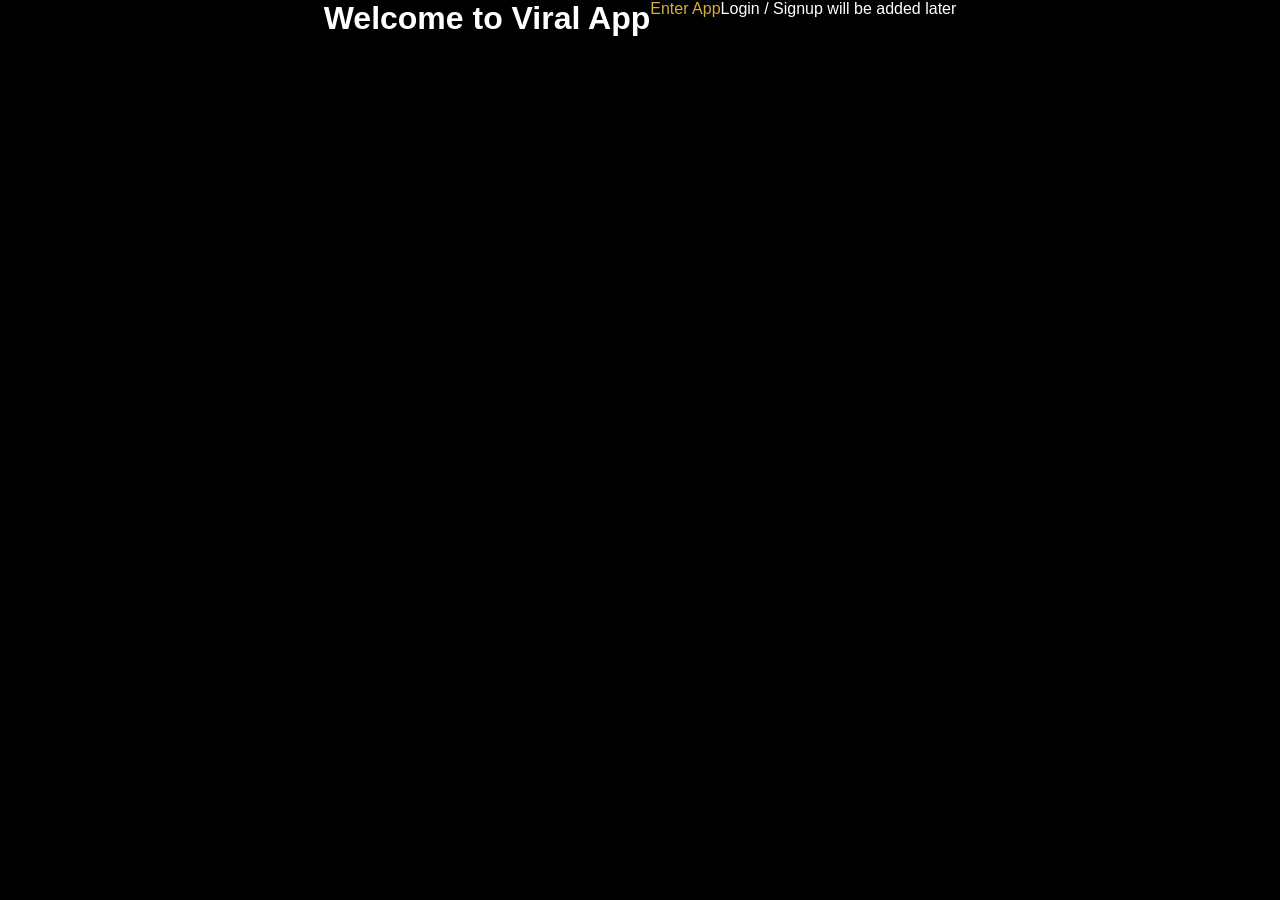
<file: index.html>
<!DOCTYPE html>
<html>
<head>
  <title>Viral App - Login</title>
</head>
<body>
  <h1>Welcome to Viral App</h1>
<link rel="stylesheet" href="style.css">
  <a href="home.html">Enter App</a>
<script src="app.js"></script>
  <hr>
  <p>Login / Signup will be added later</p>
</body>
</html>
</file>
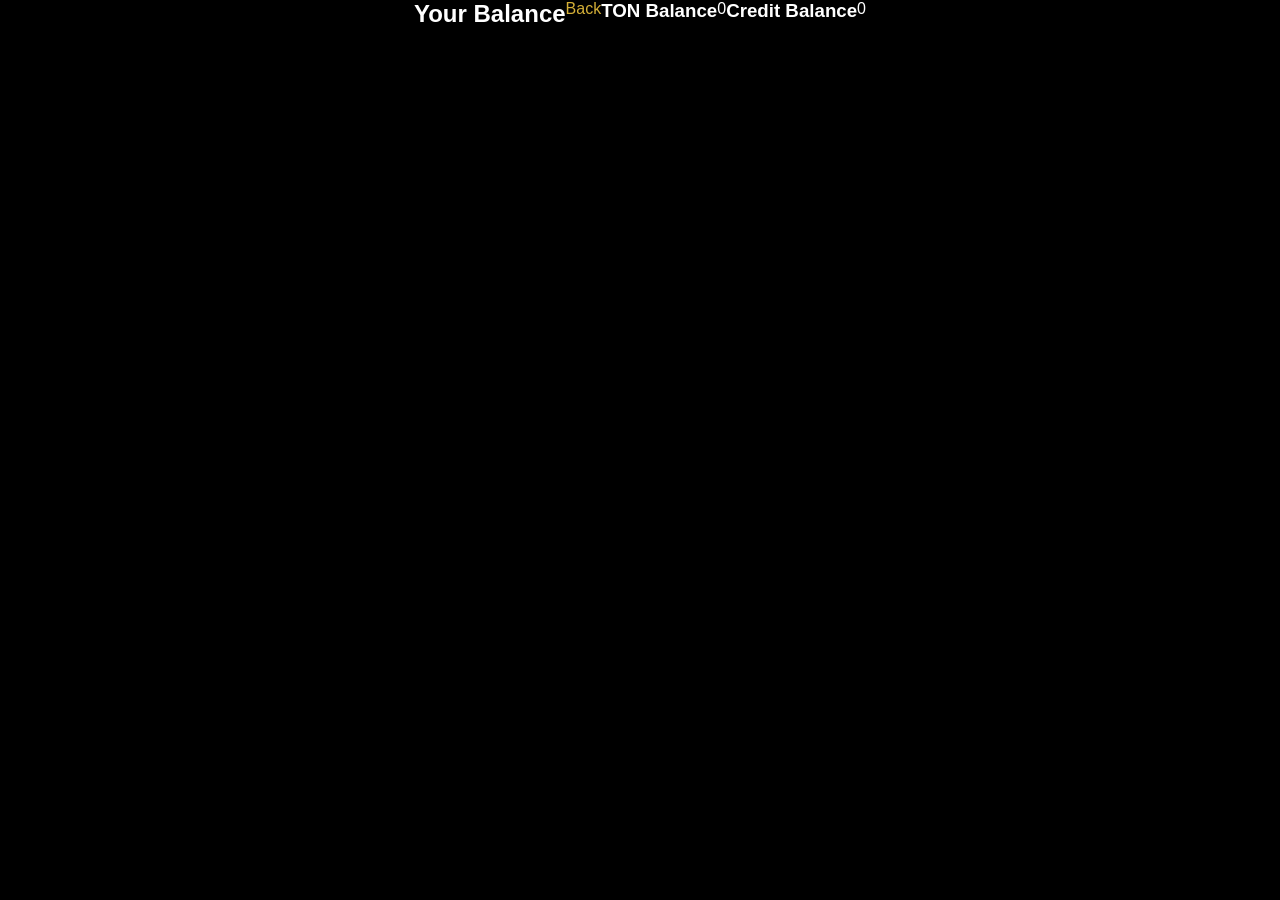
<file: balance.html>
<!DOCTYPE html>
<html>
<head>
  <title>Balance</title>
</head>
<body>

<h2>Your Balance</h2>
<link rel="stylesheet" href="style.css">
<a href="home.html">Back</a>
  
<hr>

<h3>TON Balance</h3>
<p>0</p>

<h3>Credit Balance</h3>
<p>0</p>
<script src="app.js"></script>
</body>
</html>
</file>
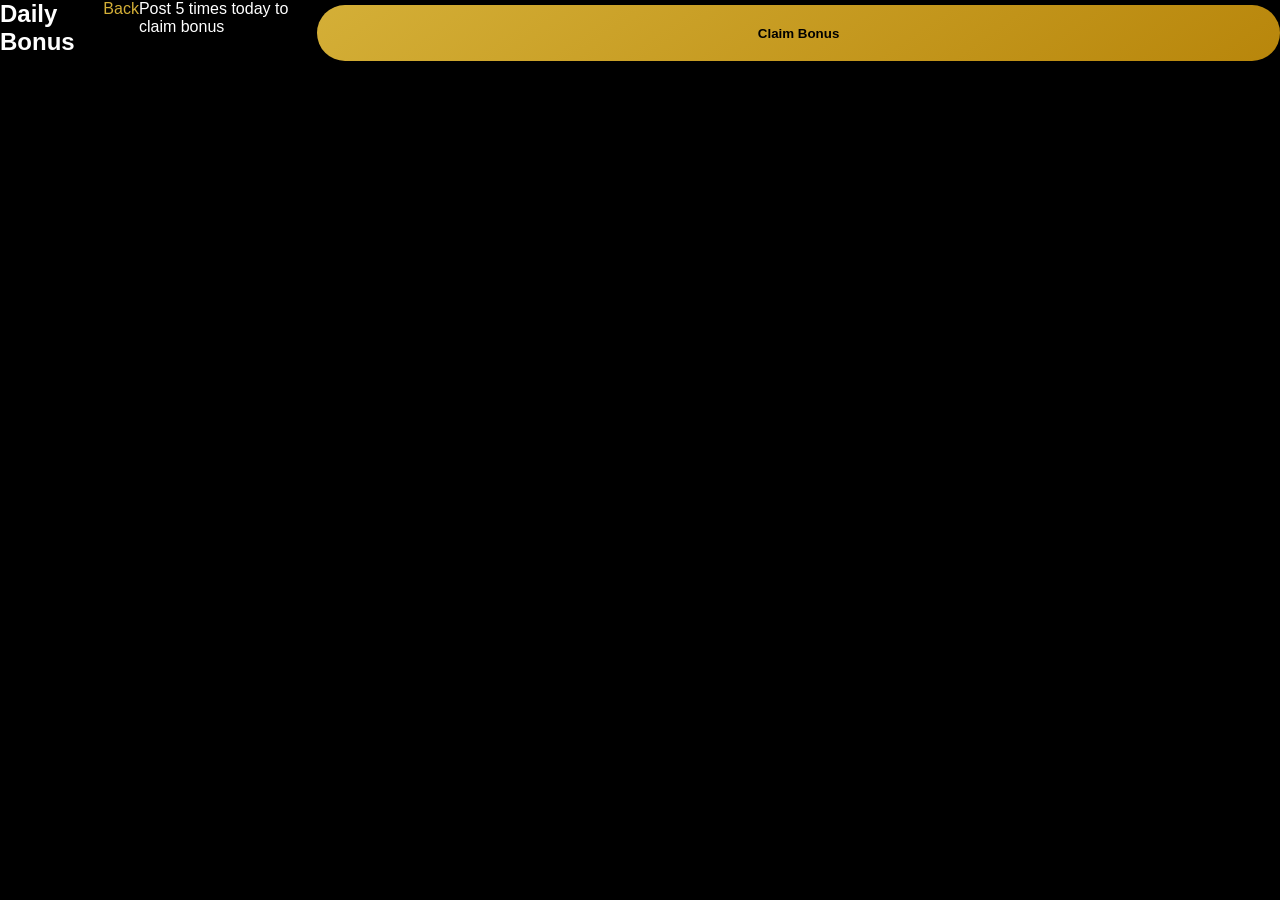
<file: bonus.html>
<!DOCTYPE html>
<html>
<head>
  <title>Daily Bonus</title>
</head>
<body>

<h2>Daily Bonus</h2>
<link rel="stylesheet" href="style.css">
<a href="home.html">Back</a>

<hr>

<p>Post 5 times today to claim bonus</p>

<button>Claim Bonus</button>
<script src="app.js"></script>
</body>
</html>
</file>
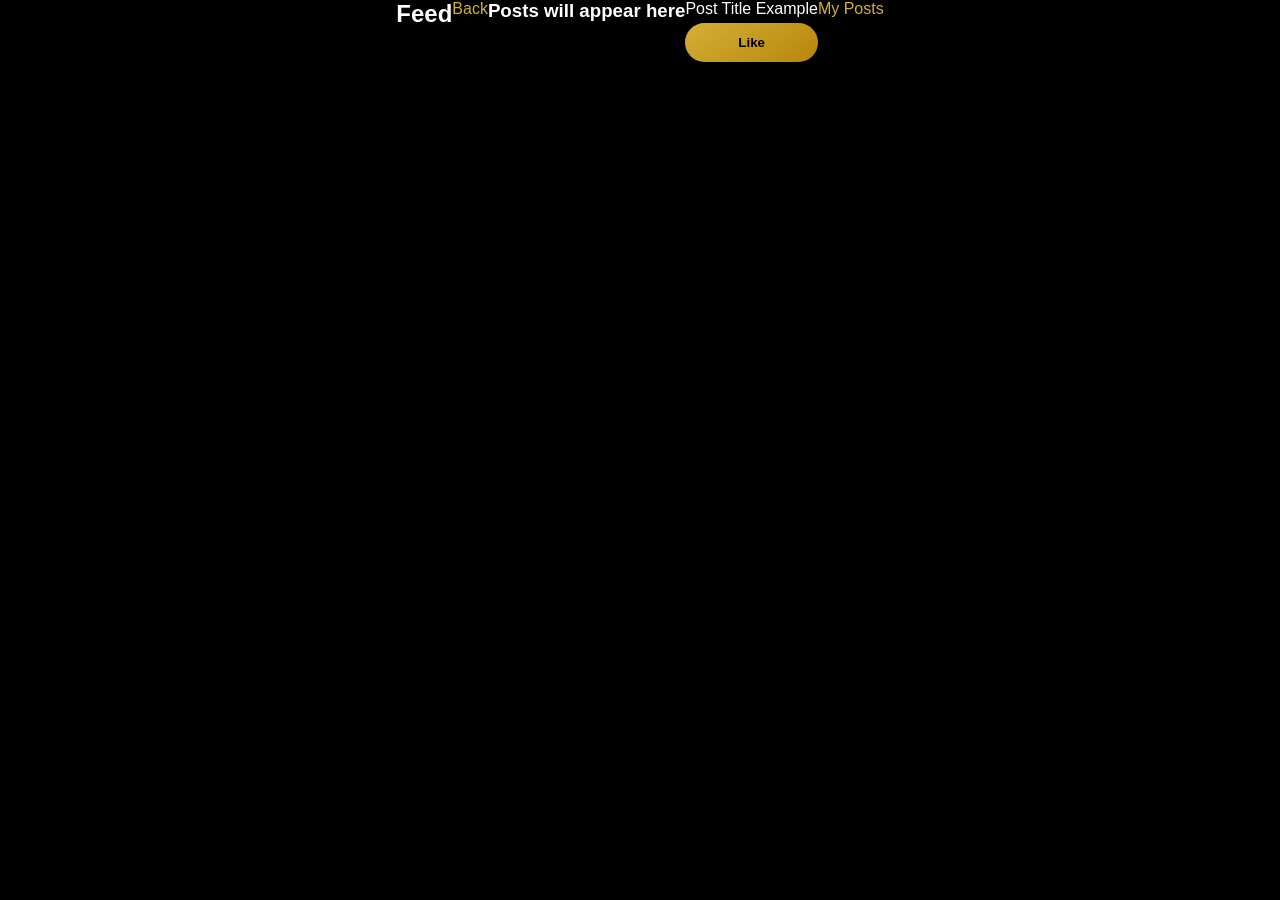
<file: feed.html>
<!DOCTYPE html>
<html>
<head>
  <title>Feed</title>
</head>
<body>

<h2>Feed</h2>
<link rel="stylesheet" href="style.css">
<a href="home.html">Back</a>

<hr>

<h3>Posts will appear here</h3>

<!-- Example post -->
<div>
  <p>Post Title Example</p>
  <button>Like</button>
</div>

<hr>

<a href="my-posts.html">My Posts</a>
<script src="app.js"></script>
</body>
</html>
</file>
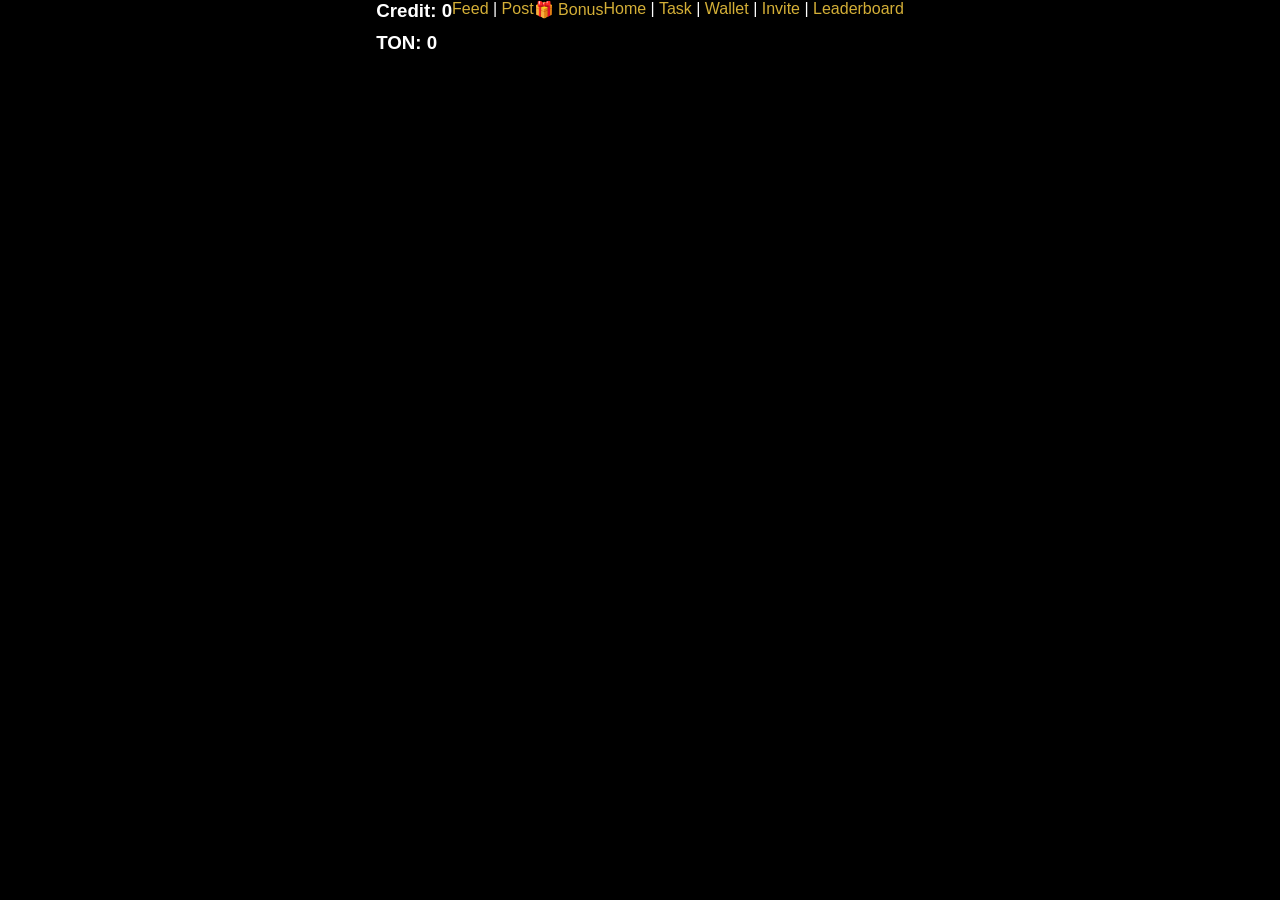
<file: home.html>
<!DOCTYPE html>
<html>
<head>
  <title>Home</title>
</head>
<body>
<link rel="stylesheet" href="style.css">
<!-- TOP BALANCE -->
<div>
  <h3>Credit: 0</h3>
  <h3>TON: 0</h3>
</div>

<hr>

<!-- CENTER BUTTONS -->
<div>
  <a href="feed.html">Feed</a> |
  <a href="post.html">Post</a>
</div>

<br>

<div>
  <a href="bonus.html">🎁 Bonus</a>
</div>

<hr>

<!-- MAIN NAVIGATION -->
<div>
  <a href="home.html">Home</a> |
  <a href="task.html">Task</a> |
  <a href="wallet.html">Wallet</a> |
  <a href="invite.html">Invite</a> |
  <a href="leaderboard.html">Leaderboard</a>
</div>
<script src="app.js"></script>
</body>
</html>
</file>
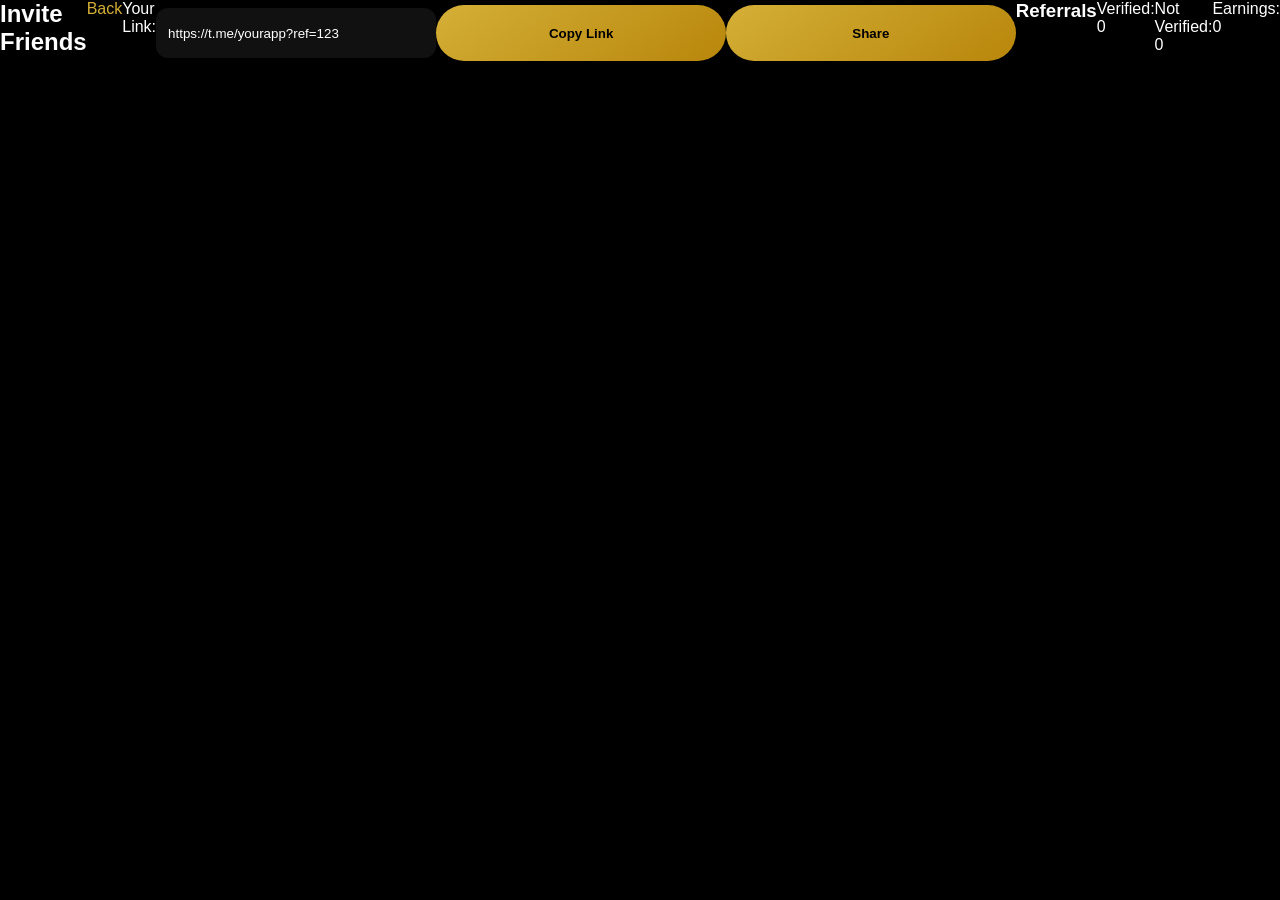
<file: invite.html>
<!DOCTYPE html>
<html>
<head>
  <title>Invite</title>
</head>
<body>

<h2>Invite Friends</h2>
<link rel="stylesheet" href="style.css">
<a href="home.html">Back</a>

<hr>

<p>Your Link:</p>
<input value="https://t.me/yourapp?ref=123">

<br><br>

<button>Copy Link</button>
<button>Share</button>

<hr>

<h3>Referrals</h3>
<p>Verified: 0</p>
<p>Not Verified: 0</p>
<p>Earnings: 0</p>
<script src="app.js"></script>
</body>
</html>
</file>
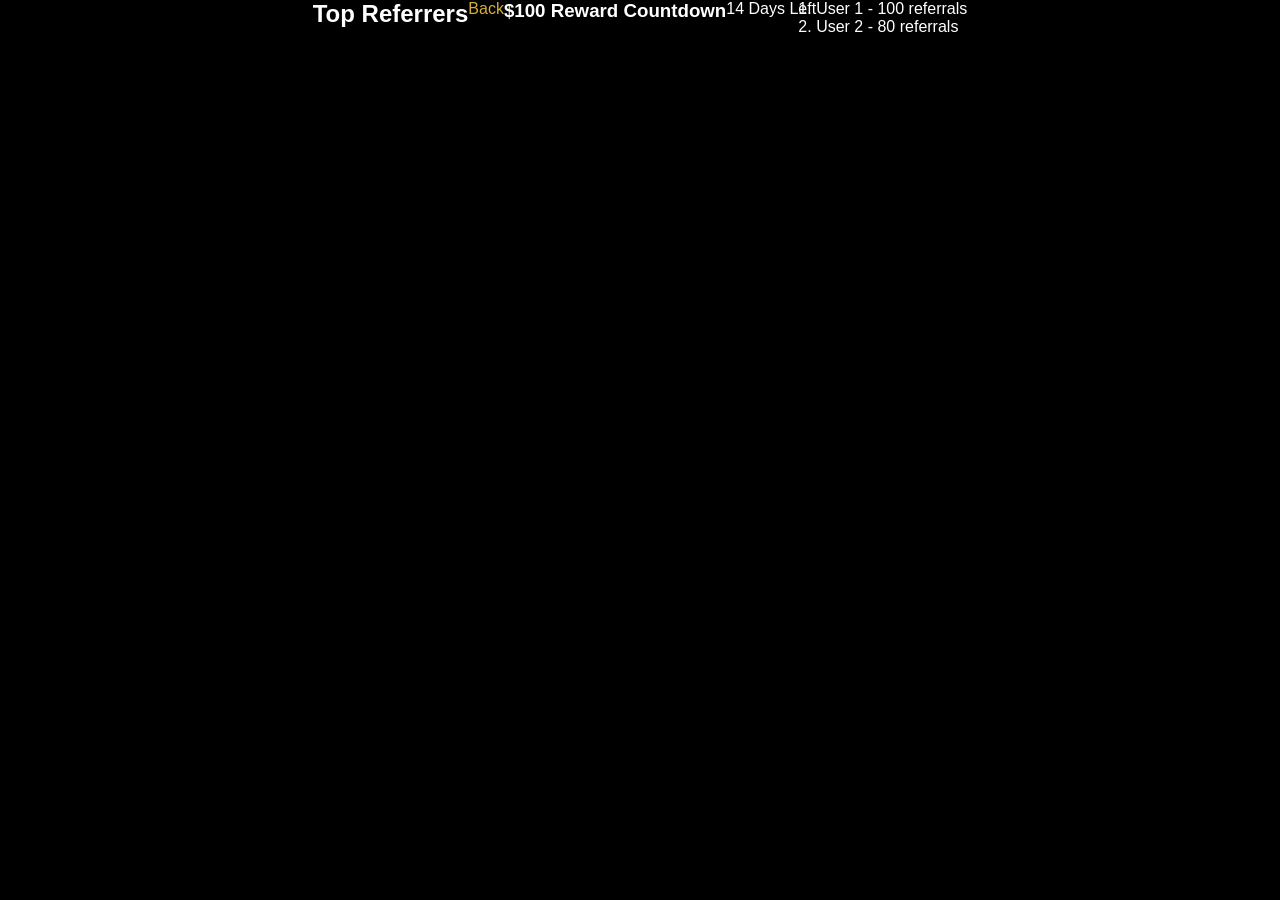
<file: leaderboard.html>
<!DOCTYPE html>
<html>
<head>
  <title>Leaderboard</title>
</head>
<body>

<h2>Top Referrers</h2>
<link rel="stylesheet" href="style.css">
<a href="home.html">Back</a>

<hr>

<h3>$100 Reward Countdown</h3>
<p>14 Days Left</p>

<hr>

<ol>
  <li>User 1 - 100 referrals</li>
  <li>User 2 - 80 referrals</li>
</ol>
<script src="app.js"></script>
</body>
</html>
</file>
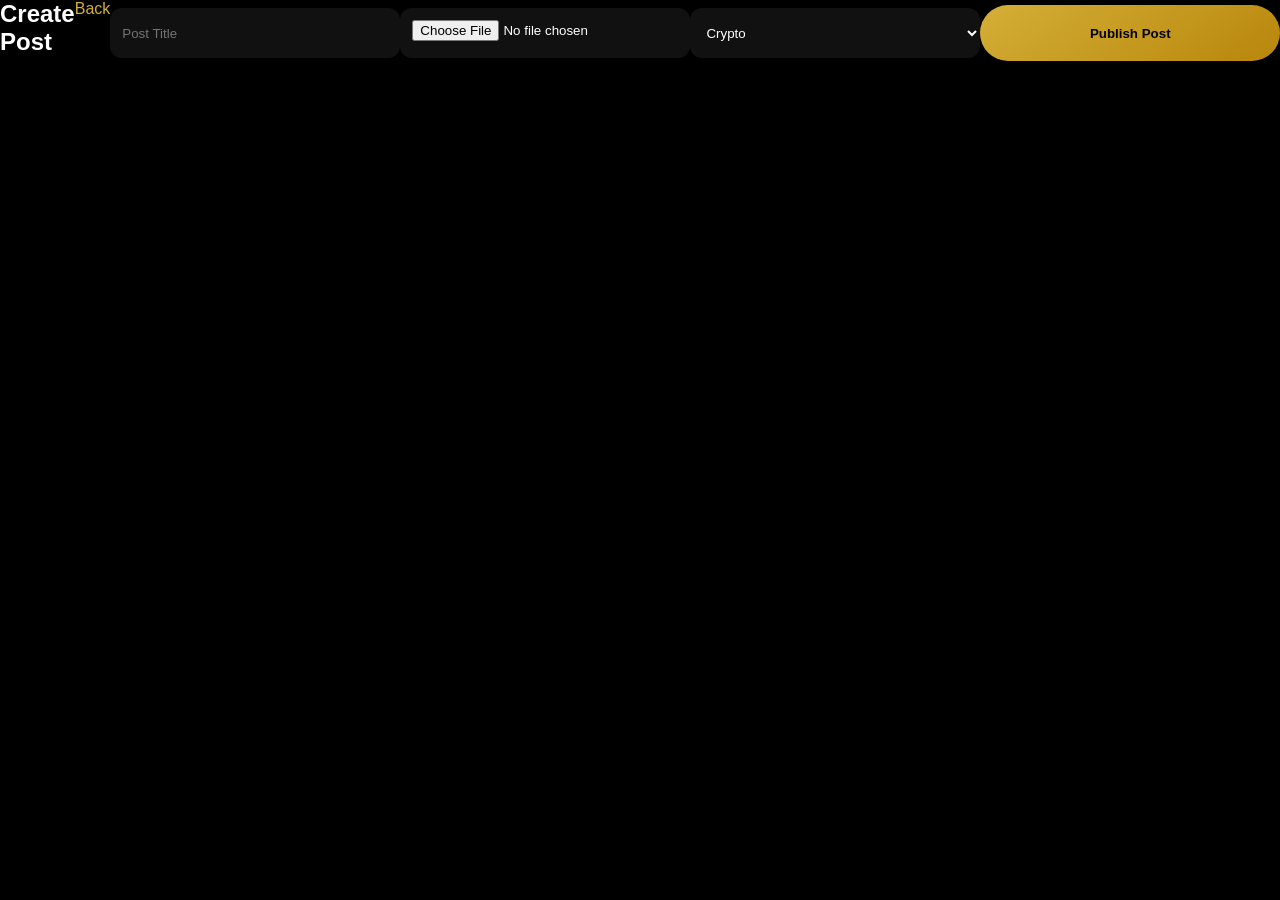
<file: post.html>
<!DOCTYPE html>
<html>
<head>
  <title>Create Post</title>
</head>
<body>

<h2>Create Post</h2>
<link rel="stylesheet" href="style.css">
<a href="home.html">Back</a>

<hr>

<input type="text" placeholder="Post Title"><br><br>
<input type="file"><br><br>

<select>
  <option>Crypto</option>
  <option>Music</option>
  <option>Sport</option>
  <option>Entertainment</option>
  <option>Game</option>
</select>

<br><br>

<button>Publish Post</button>
<script src="app.js"></script>
</body>
</html>
</file>
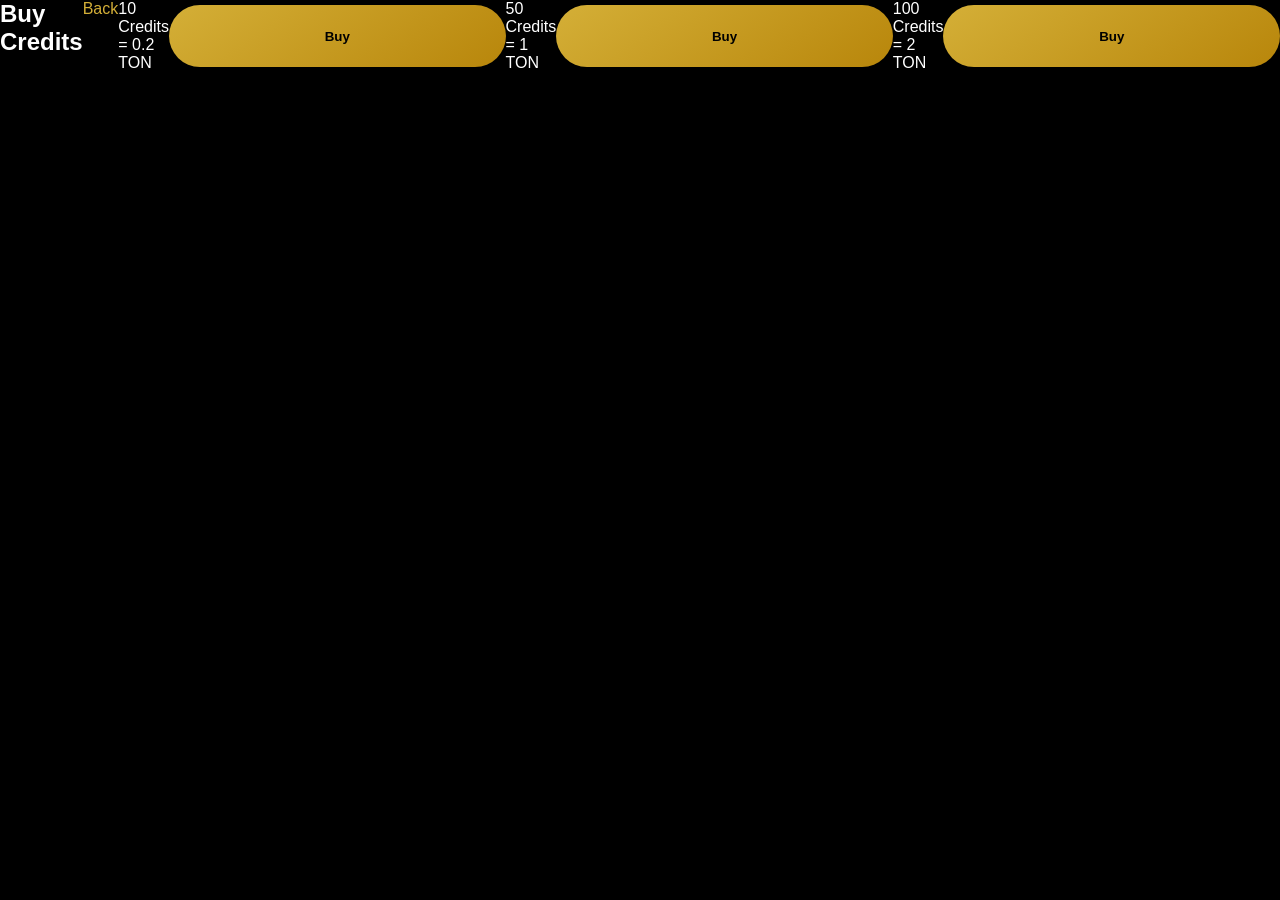
<file: store.html>
<!DOCTYPE html>
<html>
<head>
  <title>Store</title>
</head>
<body>

<h2>Buy Credits</h2>
<link rel="stylesheet" href="style.css">
<a href="home.html">Back</a>

<hr>

<p>10 Credits = 0.2 TON</p>
<button>Buy</button>

<p>50 Credits = 1 TON</p>
<button>Buy</button>

<p>100 Credits = 2 TON</p>
<button>Buy</button>
<script src="app.js"></script>
</body>
</html>
</file>
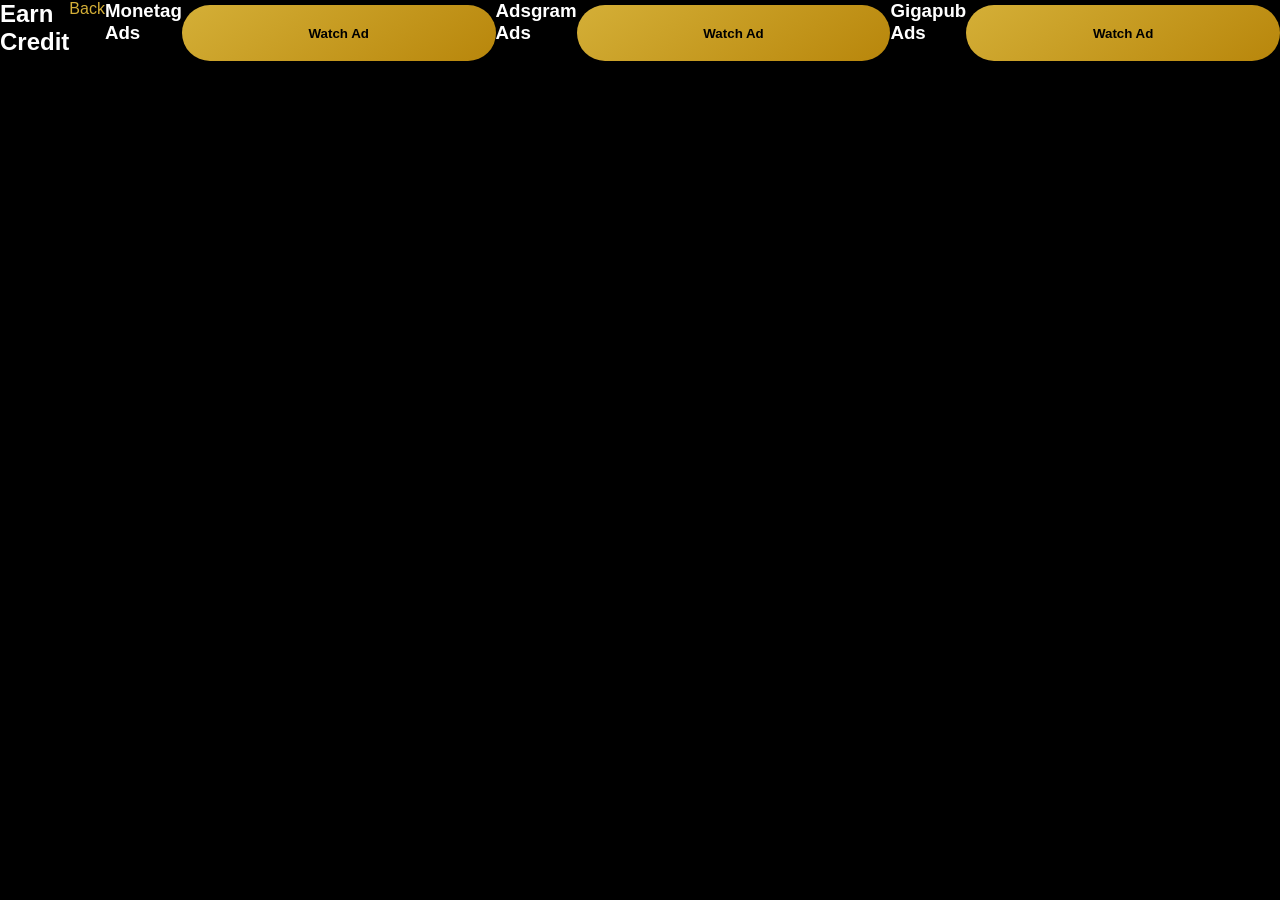
<file: task.html>
<!DOCTYPE html>
<html>
<head>
  <title>Tasks</title>
</head>
<body>

<h2>Earn Credit</h2>
<link rel="stylesheet" href="style.css">
<a href="home.html">Back</a>

<hr>

<h3>Monetag Ads</h3>
<button>Watch Ad</button>

<h3>Adsgram Ads</h3>
<button>Watch Ad</button>

<h3>Gigapub Ads</h3>
<button>Watch Ad</button>
<script src="app.js"></script>
</body>
</html>
</file>
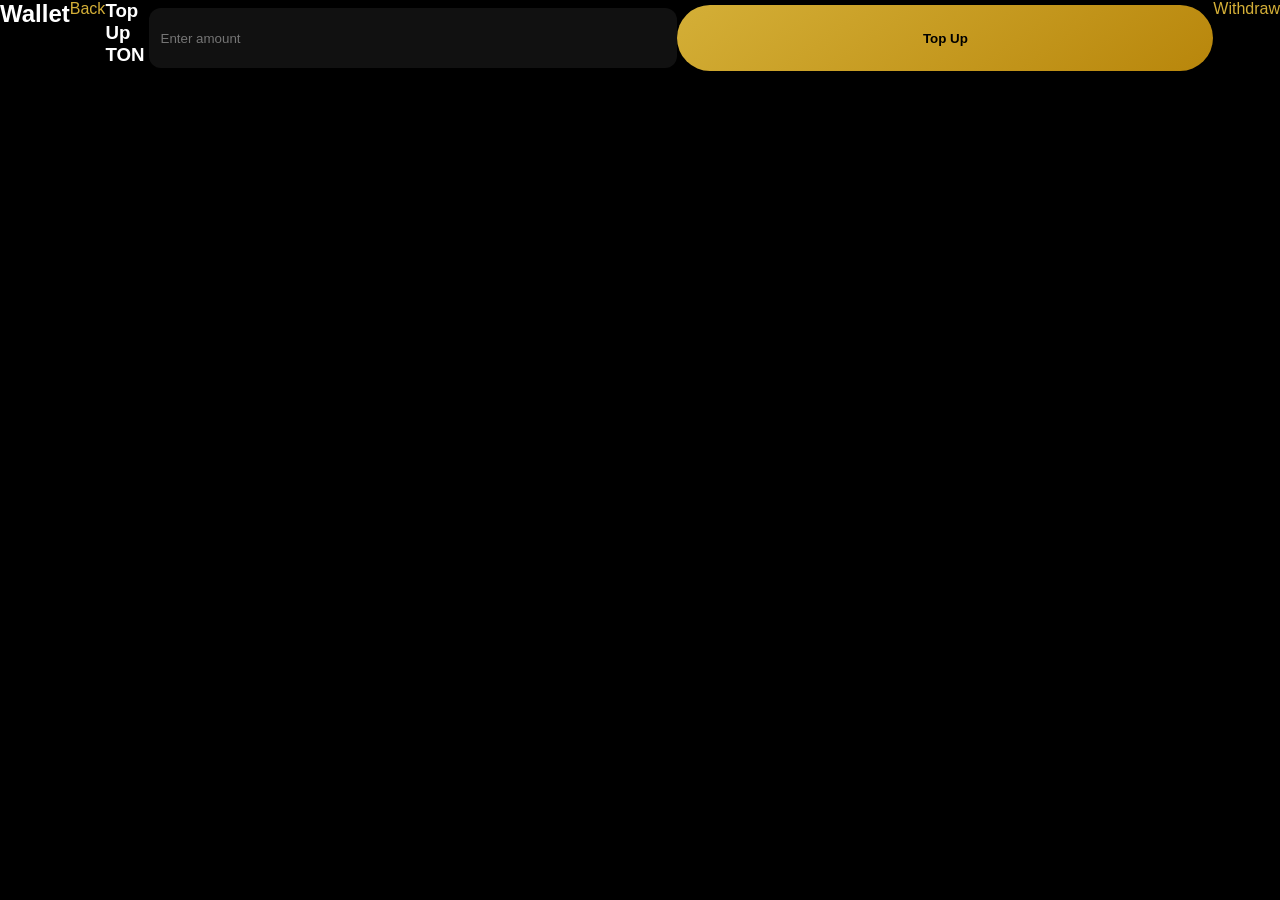
<file: wallet.html>
<!DOCTYPE html>
<html>
<head>
  <title>Wallet</title>
</head>
<body>

<h2>Wallet</h2>
<link rel="stylesheet" href="style.css">
<a href="home.html">Back</a>

<hr>

<h3>Top Up TON</h3>
<input placeholder="Enter amount"><br>
<button>Top Up</button>

<hr>

<a href="withdraw.html">Withdraw</a>
<script src="app.js"></script>
</body>
</html>
</file>
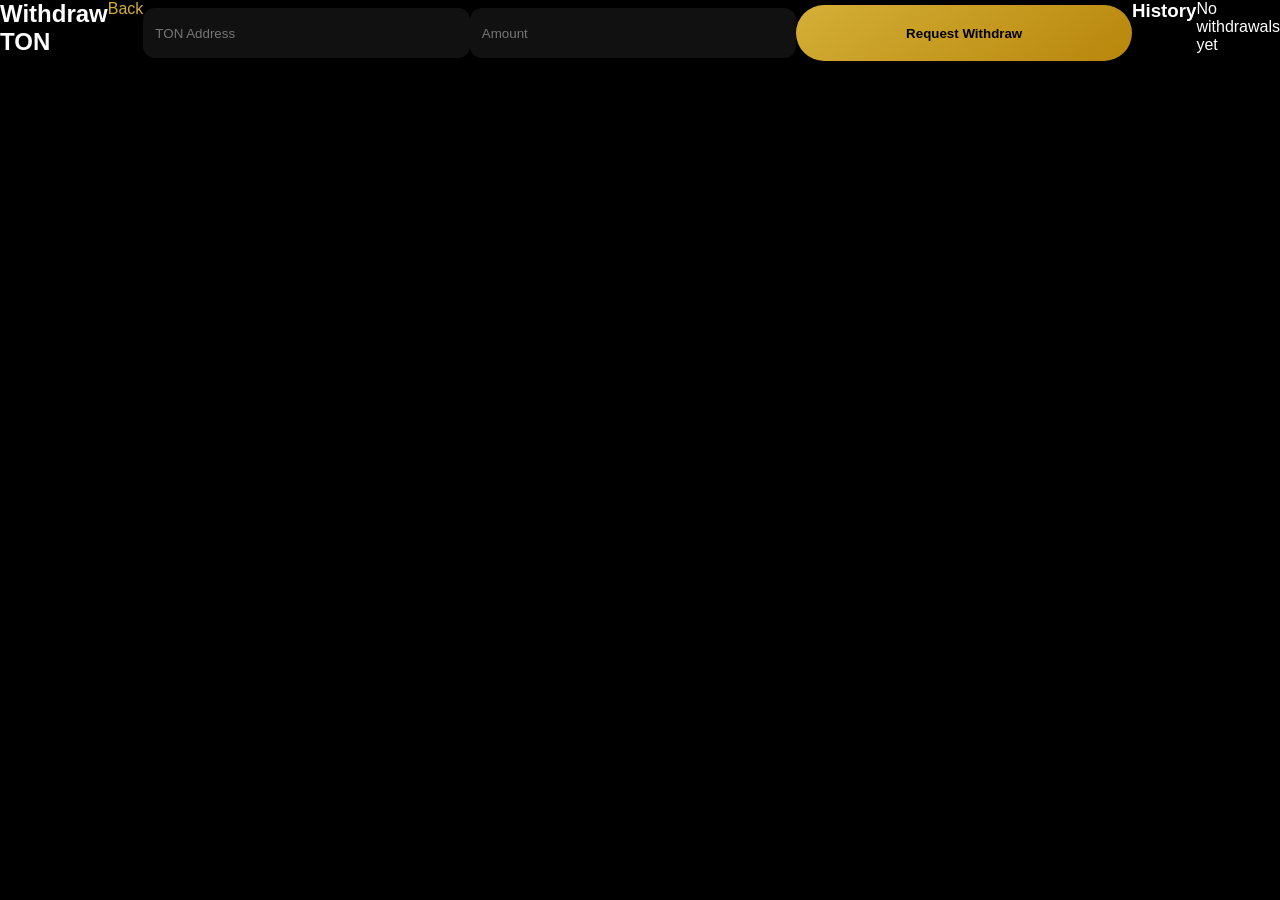
<file: withdraw.html>
<!DOCTYPE html>
<html>
<head>
  <title>Withdraw</title>
</head>
<body>

<h2>Withdraw TON</h2>
<link rel="stylesheet" href="style.css">
<a href="wallet.html">Back</a>

<hr>

<input placeholder="TON Address"><br><br>
<input placeholder="Amount"><br><br>

<button>Request Withdraw</button>

<hr>

<h3>History</h3>
<p>No withdrawals yet</p>
<script src="app.js"></script>
</body>
</html>
</file>
<file: style.css>
/* =========================
   GLOBAL APP STYLE
========================= */

* {
  margin: 0;
  padding: 0;
  box-sizing: border-box;
  font-family: Arial, sans-serif;
}

body {
  background: #000; /* black app background */
  color: #fff;
  display: flex;
  justify-content: center;
}

/* APP CONTAINER (mobile + desktop centered) */
.app {
  width: 100%;
  max-width: 420px;   /* Telegram mini app size */
  min-height: 100vh;
  background: #000;
  padding: 15px;
}

/* =========================
   HEADINGS
========================= */
h1, h2, h3 {
  margin-bottom: 10px;
}

/* =========================
   GOLD OVAL BUTTONS
========================= */
button {
  background: linear-gradient(145deg, #d4af37, #b8860b);
  color: #000;
  border: none;
  padding: 12px 18px;
  border-radius: 50px; /* oval shape */
  cursor: pointer;
  font-weight: bold;
  margin: 5px 0;
  width: 100%;
  transition: 0.2s;
}

button:hover {
  opacity: 0.8;
}

/* =========================
   INPUTS (clean app style)
========================= */
input, select {
  width: 100%;
  padding: 12px;
  margin: 8px 0;
  border-radius: 12px;
  border: none;
  outline: none;
  background: #111;
  color: #fff;
}

/* =========================
   TOP BALANCE BAR
========================= */
.balance-bar {
  display: flex;
  justify-content: space-between;
  background: #111;
  padding: 12px;
  border-radius: 15px;
  margin-bottom: 15px;
  border: 1px solid #222;
}

/* =========================
   CENTER BUTTON AREA
========================= */
.center-actions {
  display: flex;
  justify-content: space-between;
  gap: 10px;
  margin: 20px 0;
}

.center-actions a {
  flex: 1;
  text-align: center;
  background: linear-gradient(145deg, #d4af37, #b8860b);
  color: #000;
  padding: 12px;
  border-radius: 50px;
  font-weight: bold;
}

/* =========================
   CARDS (POSTS)
========================= */
.card {
  background: #111;
  padding: 12px;
  border-radius: 15px;
  margin-bottom: 10px;
  border: 1px solid #222;
}

/* =========================
   LINKS
========================= */
a {
  color: #d4af37;
  text-decoration: none;
}

/* =========================
   BOTTOM NAV (APP STYLE)
========================= */
.bottom-nav {
  position: fixed;
  bottom: 0;
  left: 0;
  width: 100%;
  background: #111;
  display: flex;
  justify-content: space-around;
  padding: 10px 0;
  border-top: 1px solid #222;
}

.bottom-nav a {
  color: #d4af37;
  font-size: 13px;
}

/* =========================
   HR LINE
========================= */
hr {
  border: 0;
  height: 1px;
  background: #222;
  margin: 15px 0;
}

/* =========================
   SMALL TEXT
========================= */
small {
  color: #aaa;
}
</file>
